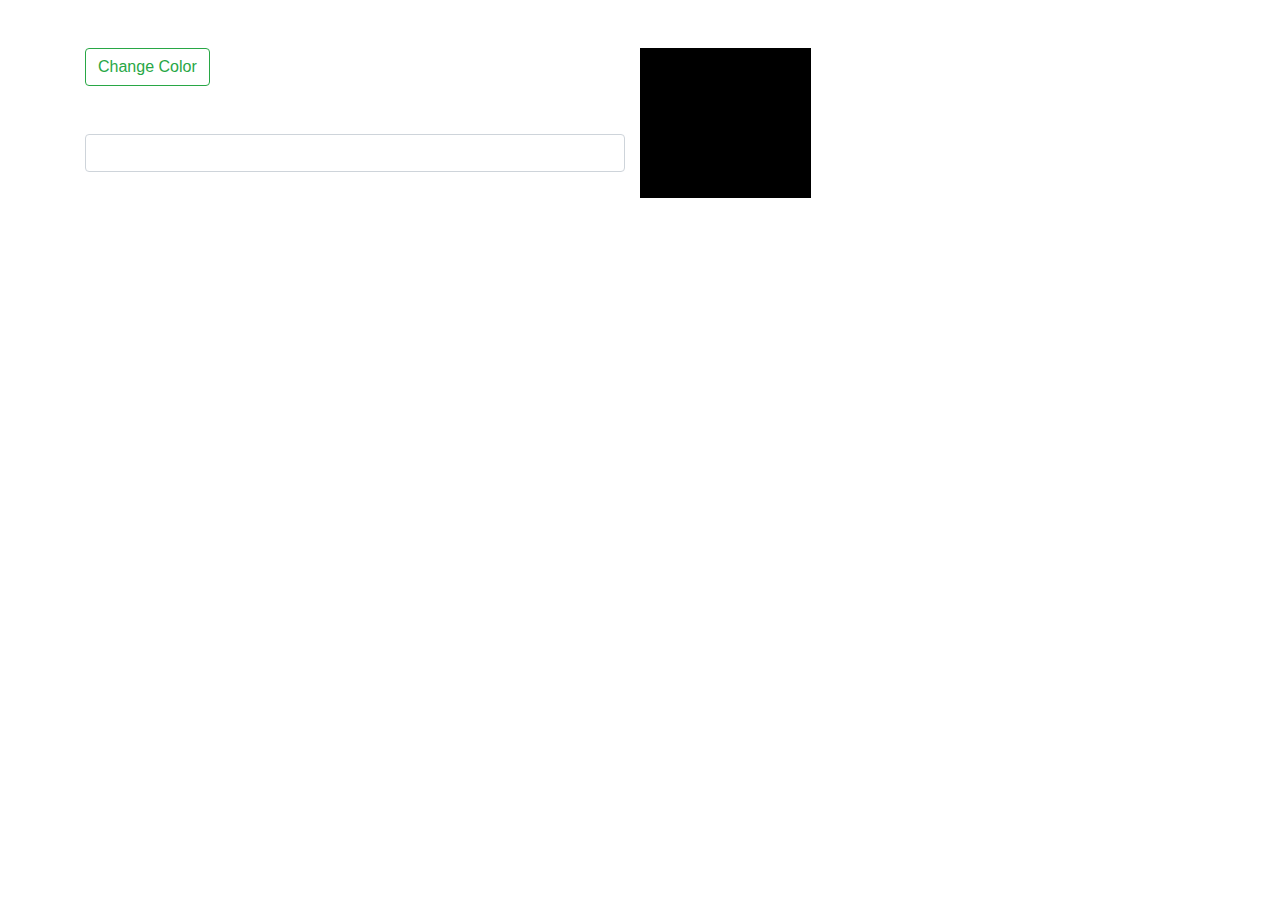
<file: 22.11 lab/color.html>
<!DOCTYPE html>
<html lang="en">
<head>
    <meta charset="UTF-8">
    <meta name="viewport" content="width=device-width, initial-scale=1.0">
    <meta http-equiv="X-UA-Compatible" content="ie=edge">
    <link rel="stylesheet" href="color.css">
    <link rel="stylesheet" href="https://stackpath.bootstrapcdn.com/bootstrap/4.3.1/css/bootstrap.min.css" integrity="sha384-ggOyR0iXCbMQv3Xipma34MD+dH/1fQ784/j6cY/iJTQUOhcWr7x9JvoRxT2MZw1T" crossorigin="anonymous">
    <title>Document</title>
</head>
<body>
    <div class="container">
        <div class="row">
            <div class="col-lg-6">
                <button class="btn btn-outline-success but mt-5 ">Change Color</button>
                <input  class="form-control mr-sm-2 input mt-5">
            </div>
                
                <div class="square mt-5"></div>
        </div>
    </div>
    <script src="color.js"></script>
</body>
</html>
</file>
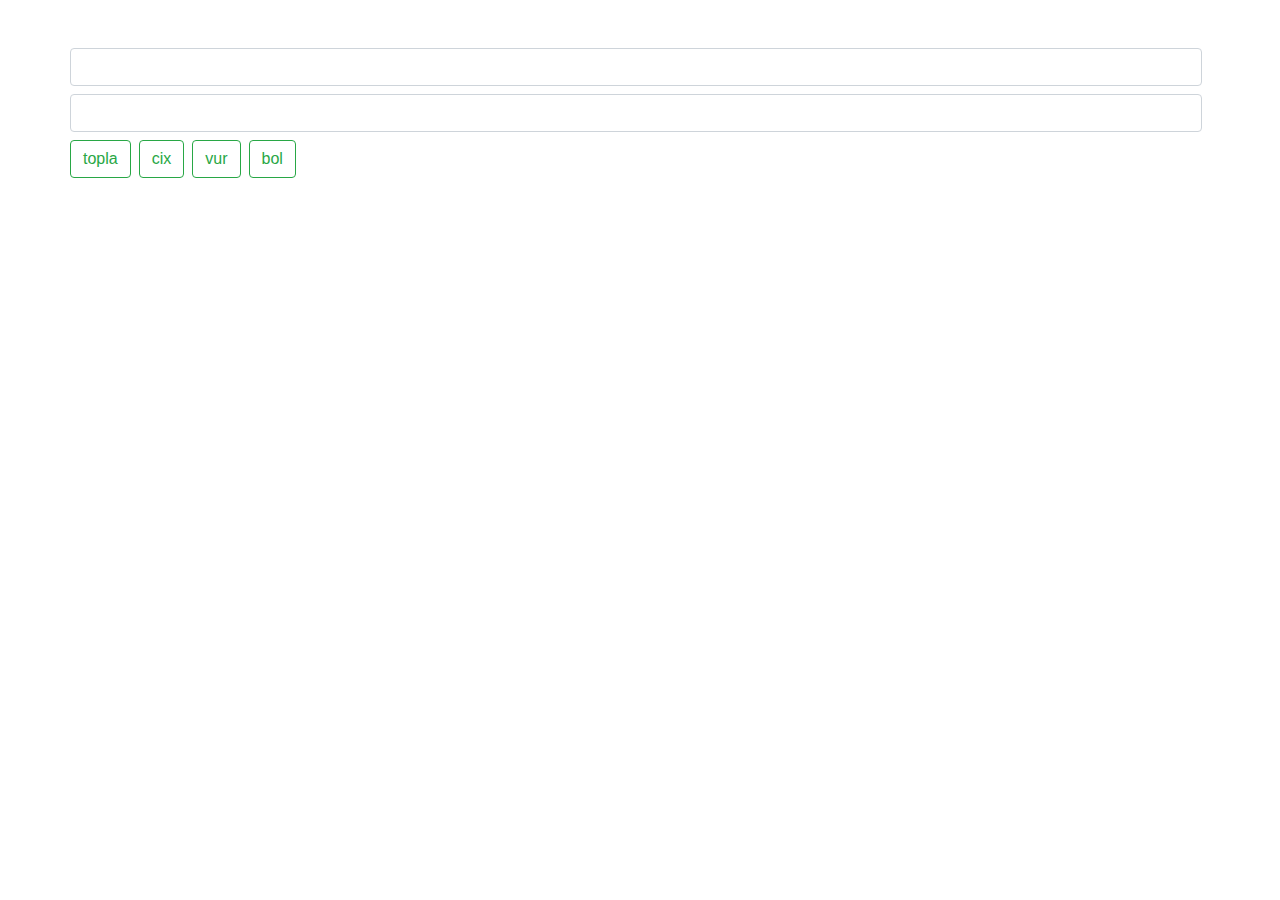
<file: 22.11 lab/lab2.html>
<!DOCTYPE html>
<html lang="en">
<head>
    <meta charset="UTF-8">
    <meta name="viewport" content="width=device-width, initial-scale=1.0">
    <meta http-equiv="X-UA-Compatible" content="ie=edge">
    <link rel="stylesheet" href="https://stackpath.bootstrapcdn.com/bootstrap/4.3.1/css/bootstrap.min.css" integrity="sha384-ggOyR0iXCbMQv3Xipma34MD+dH/1fQ784/j6cY/iJTQUOhcWr7x9JvoRxT2MZw1T" crossorigin="anonymous">
    <title>Document</title>
</head>
<body> 
    <div class="container">
        <div class="row">
                <input type="number" class="form-control mr-sm-2 input-first mt-5">
                <input type="number" class="form-control mr-sm-2 input-second mt-2">
                <button class="btn btn-outline-success but-topla mt-2 mr-2">topla</button>
                <button class="btn btn-outline-success but-cix mt-2 mr-2">cix</button>
                <button class="btn btn-outline-success but-vur mt-2 mr-2">vur</button>
                <button class="btn btn-outline-success but-bol mt-2 mr-2" >bol</button>
               
        </div>
        <p class="but-conc"></p>
    </div>

    <script src="lab2.js"></script>
</body>
</html>
</file>
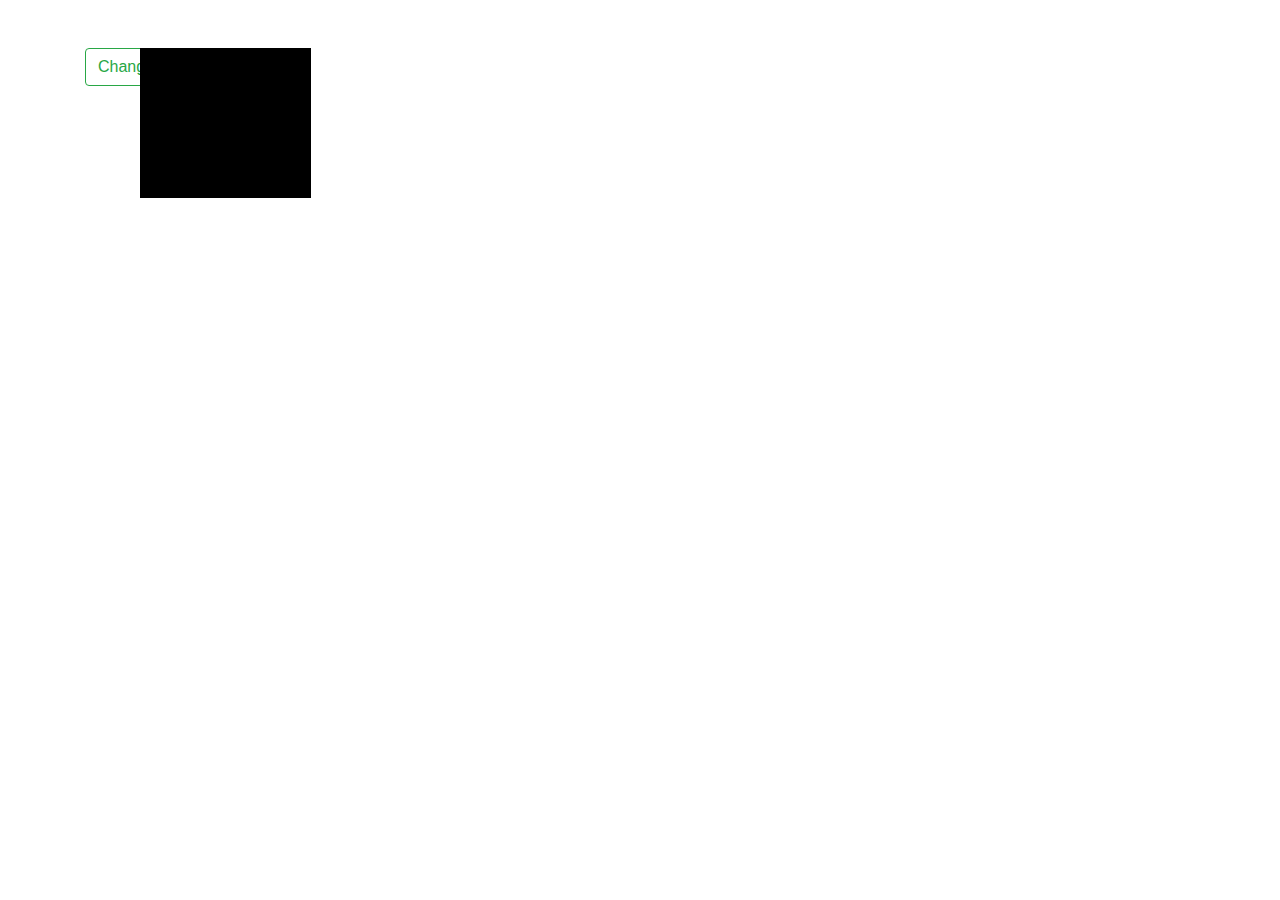
<file: 22.11 lab/position.html>
<!DOCTYPE html>
<html lang="en">
<head>
    <meta charset="UTF-8">
    <meta name="viewport" content="width=device-width, initial-scale=1.0">
    <link rel="stylesheet" href="position.css">
    <meta http-equiv="X-UA-Compatible" content="ie=edge">
    <link rel="stylesheet" href="https://stackpath.bootstrapcdn.com/bootstrap/4.3.1/css/bootstrap.min.css" integrity="sha384-ggOyR0iXCbMQv3Xipma34MD+dH/1fQ784/j6cY/iJTQUOhcWr7x9JvoRxT2MZw1T" crossorigin="anonymous">
    <title>Document</title>
</head>
<body>
        <div class="container">
                <div class="row">
                    <div class="col-lg-6">
                        <button class="btn btn-outline-success but mt-5 ">Change Position</button>
                    </div>
                        
                        <div class="square mt-5"></div>
                </div>
            </div>
    <script src="position.js"></script>
</body>
</html>
</file>
<file: 22.11 lab/color.css>
.square {
    height: 150px;
    width: 15%;
    background-color: black;
    
}
</file>
<file: 22.11 lab/position.css>
.square {
    height: 150px;
    width: 15%;
    background-color: black;
    translate: -500px;
}
</file>
